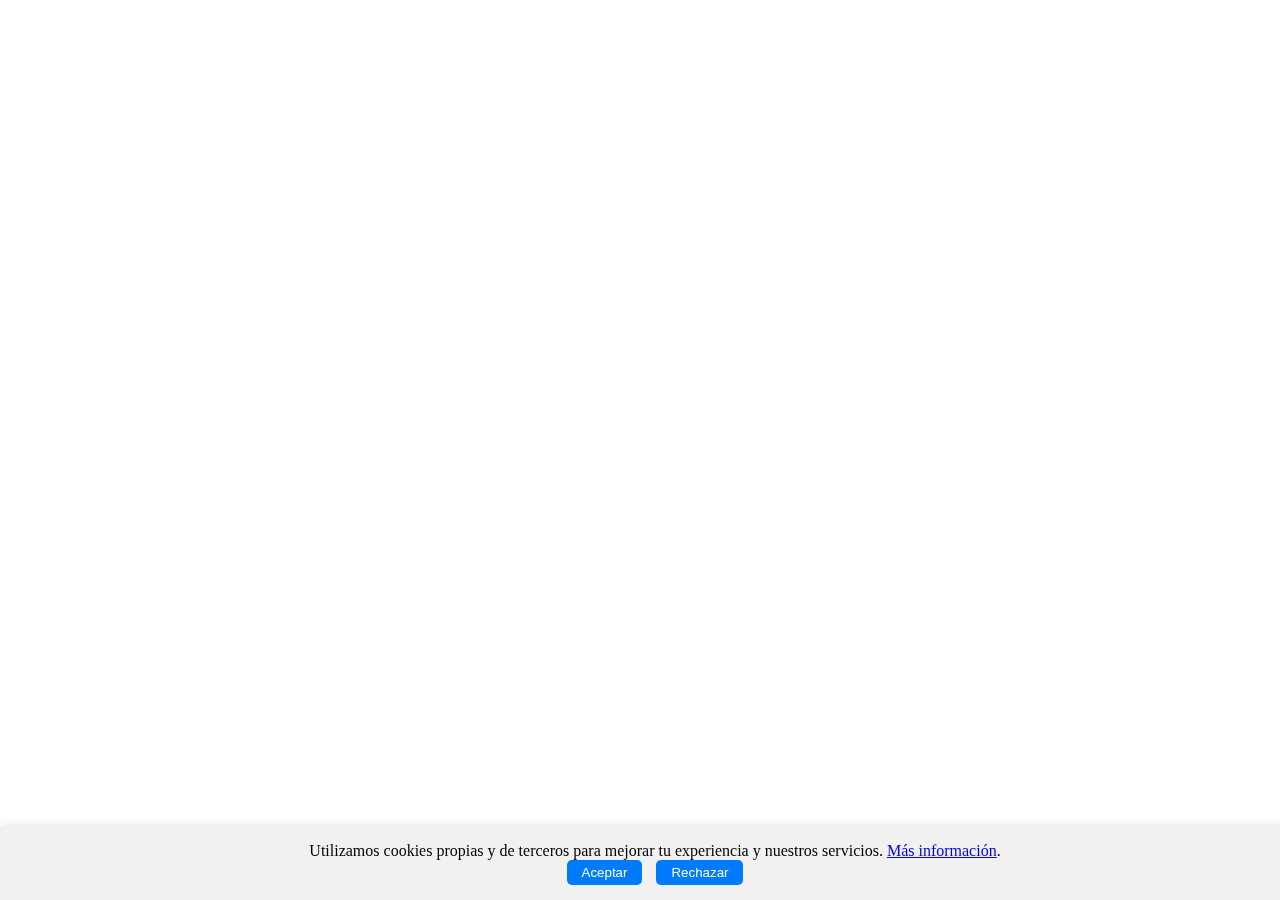
<file: en/index.html>
<!DOCTYPE html>
<html lang="en">

<head>
    <meta charset="UTF-8">
    <meta name="viewport" content="width=device-width, initial-scale=1.0">
    <title>Document</title>
    <link rel="shortcut icon" href="img/icons/alcachofa.webp" type="image/x-icon">
    <link rel="stylesheet" href="styles.css">
</head>

<body>
    <!-- Modal de cookies -->
    <div id="cookie-consent-modal">
        <p>
            Utilizamos cookies propias y de terceros para mejorar tu experiencia y nuestros servicios.
            <a href="politica-de-cookies.html" target="_blank">Más información</a>.
        </p>
        <button id="accept-cookies">Aceptar</button>
        <button id="reject-cookies">Rechazar</button>
    </div>
    <header>

    </header>

</body>
<script src="main.js"></script>

</html>
</file>
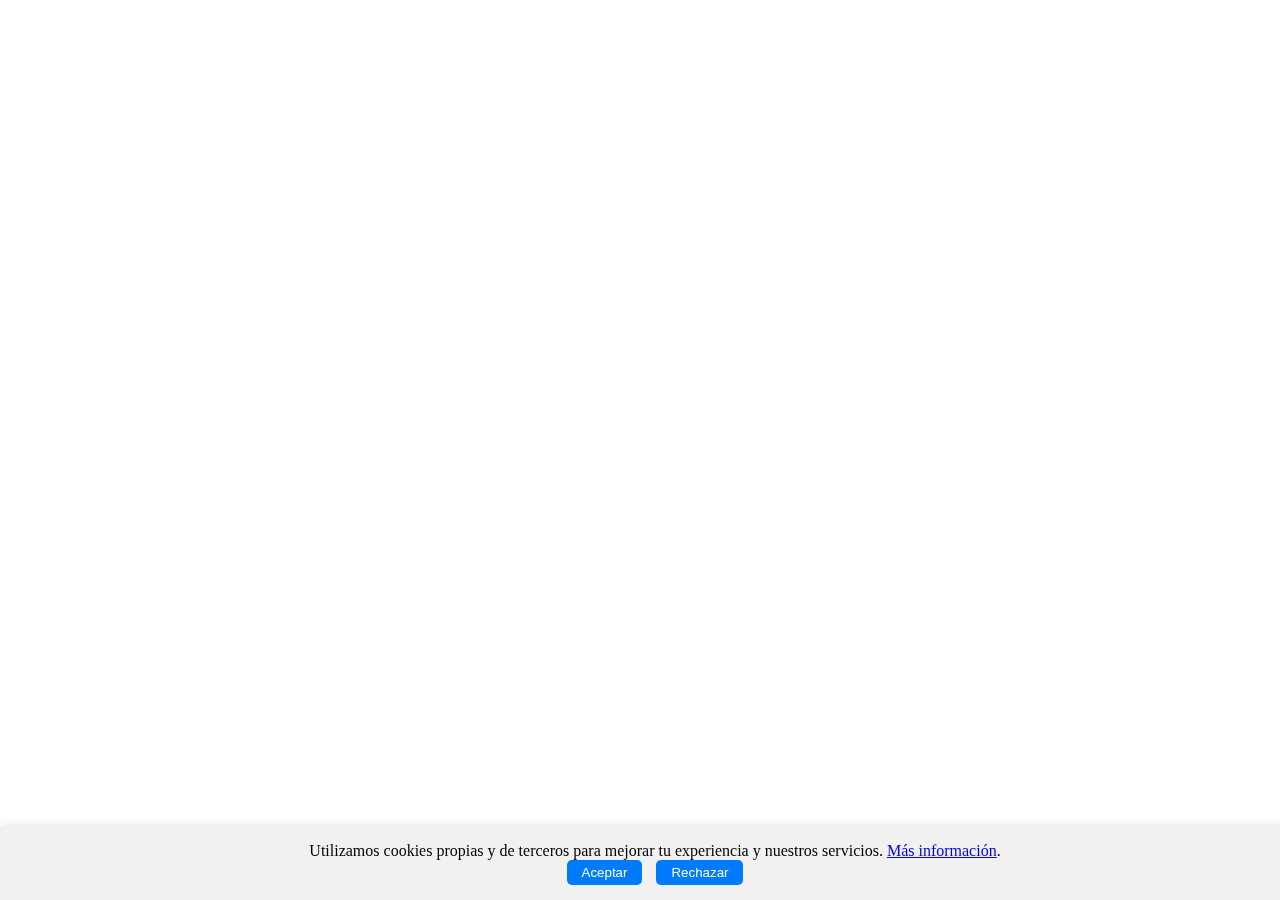
<file: fr/index.html>
<!DOCTYPE html>
<html lang="fr">

<head>
    <meta charset="UTF-8">
    <meta name="viewport" content="width=device-width, initial-scale=1.0">
    <title>Document</title>
    <link rel="shortcut icon" href="img/icons/alcachofa.webp" type="image/x-icon">
    <link rel="stylesheet" href="styles.css">

</head>

<body>
    <!-- Modal de cookies -->
    <div id="cookie-consent-modal">
        <p>
            Utilizamos cookies propias y de terceros para mejorar tu experiencia y nuestros servicios.
            <a href="politica-de-cookies.html" target="_blank">Más información</a>.
        </p>
        <button id="accept-cookies">Aceptar</button>
        <button id="reject-cookies">Rechazar</button>
    </div>
   <header></header>
</body>
<script src="main.js"></script>

</html>
</file>
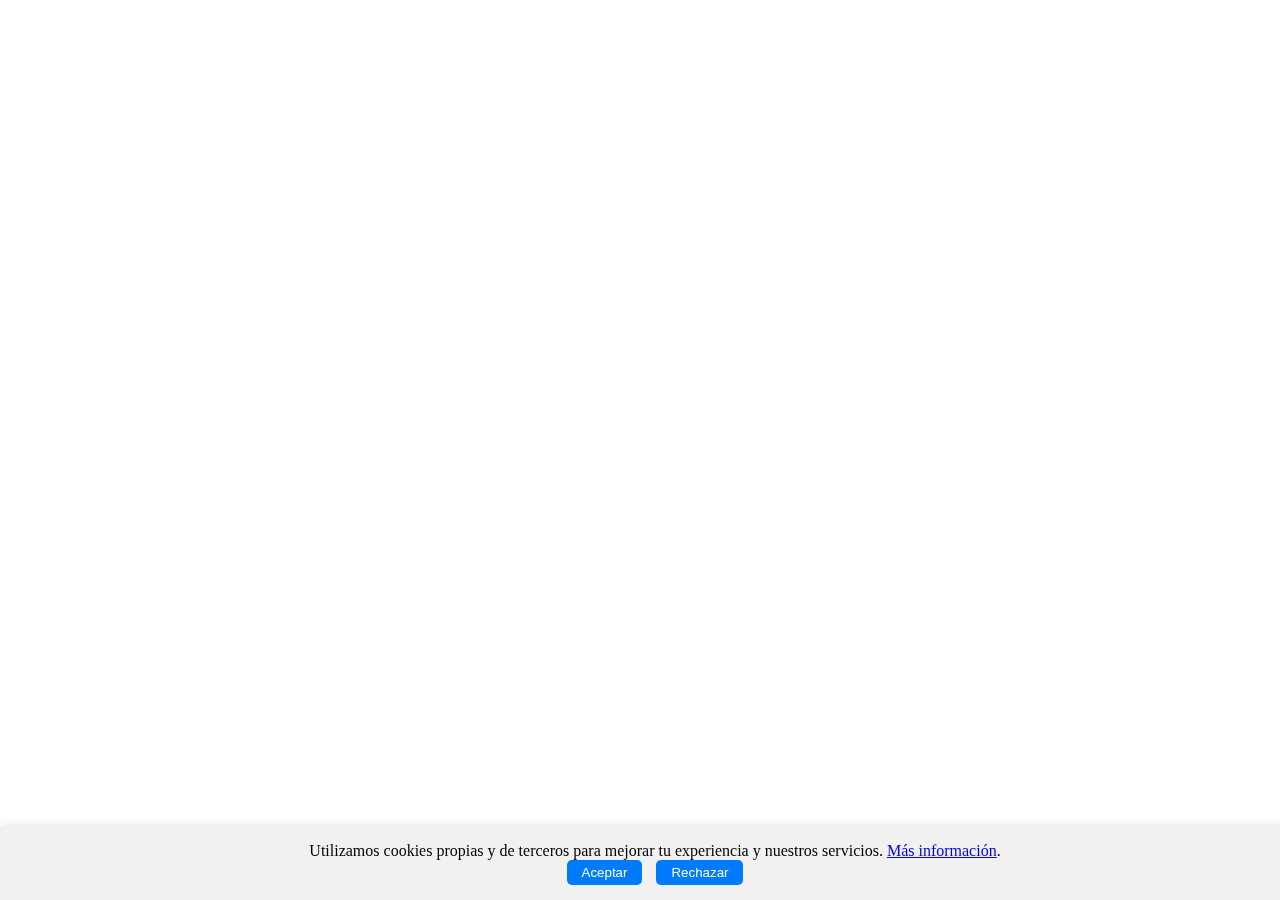
<file: it/index.html>
<!DOCTYPE html>
<html lang="it">

<head>
    <meta charset="UTF-8">
    <meta name="viewport" content="width=device-width, initial-scale=1.0">
    <title>Document</title>
    <link rel="shortcut icon" href="img/icons/alcachofa.webp" type="image/x-icon">
    <link rel="stylesheet" href="styles.css">
</head>

<body>
    <!-- Modal de cookies -->
    <div id="cookie-consent-modal">
        <p>
            Utilizamos cookies propias y de terceros para mejorar tu experiencia y nuestros servicios.
            <a href="politica-de-cookies.html" target="_blank">Más información</a>.
        </p>
        <button id="accept-cookies">Aceptar</button>
        <button id="reject-cookies">Rechazar</button>
    </div>
   <header></header>
</body>
<script src="main.js"></script>

</html>
</file>
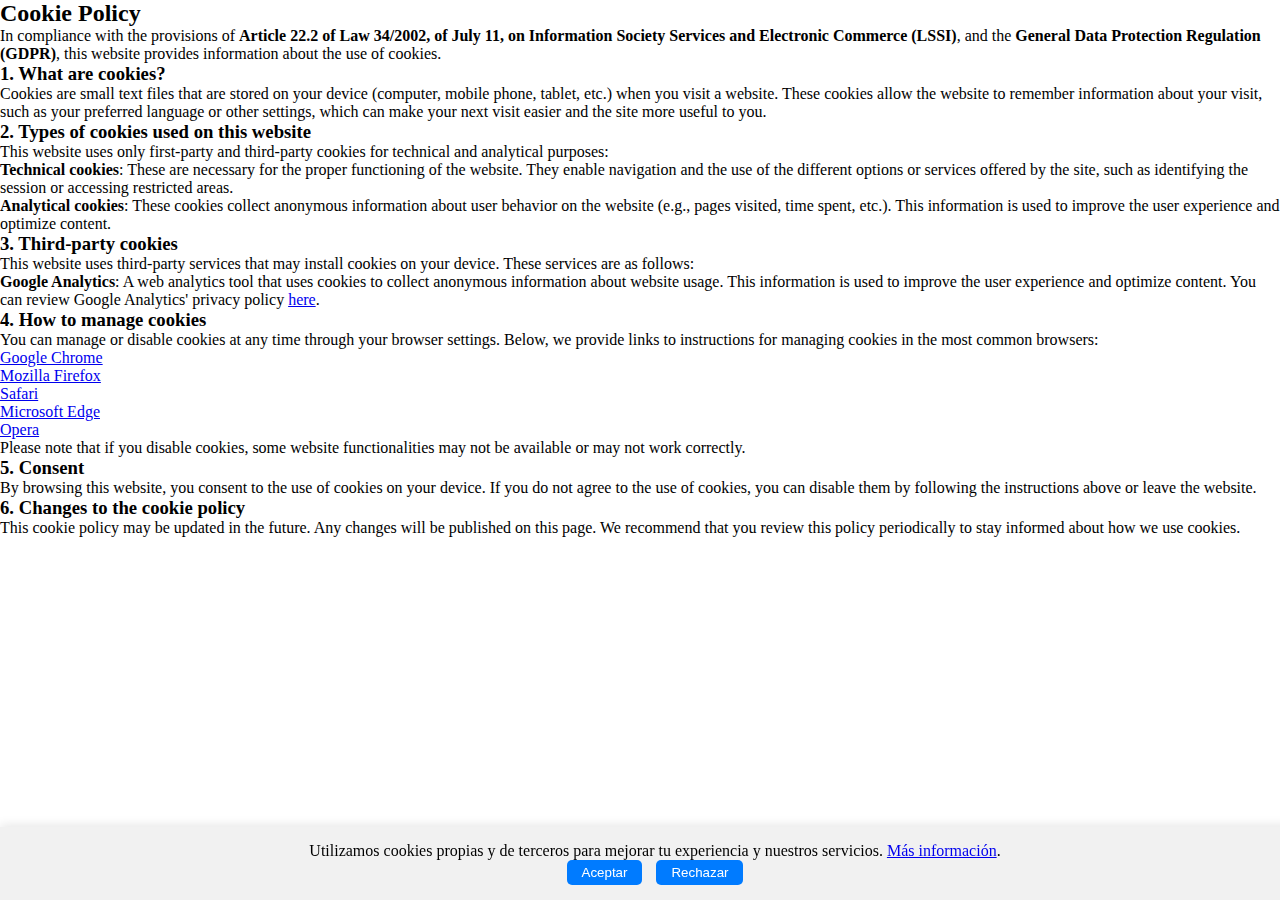
<file: en/cookie-policy.html>
<!DOCTYPE html>
<html lang="en">

<head>
    <meta charset="UTF-8">
    <meta name="viewport" content="width=device-width, initial-scale=1.0">
    <title>Cookie policy</title>
    <link rel="shortcut icon" href="img/icons/alcachofa.webp" type="image/x-icon">
    <link rel="stylesheet" href="styles.css">
</head>

<body>
    <!-- Modal de cookies -->
    <div id="cookie-consent-modal">
        <p>
            Utilizamos cookies propias y de terceros para mejorar tu experiencia y nuestros servicios.
            <a href="politica-de-cookies.html" target="_blank">Más información</a>.
        </p>
        <button id="accept-cookies">Aceptar</button>
        <button id="reject-cookies">Rechazar</button>
    </div>
   <header></header>    <main>
        <section id="cookie-policy">
            <h2>Cookie Policy</h2>
            <p>
                In compliance with the provisions of <strong>Article 22.2 of Law 34/2002, of July 11, on Information Society Services and Electronic Commerce (LSSI)</strong>, and the <strong>General Data Protection Regulation (GDPR)</strong>, this website provides information about the use of cookies.
            </p>
        
            <h3>1. What are cookies?</h3>
            <p>
                Cookies are small text files that are stored on your device (computer, mobile phone, tablet, etc.) when you visit a website. These cookies allow the website to remember information about your visit, such as your preferred language or other settings, which can make your next visit easier and the site more useful to you.
            </p>
        
            <h3>2. Types of cookies used on this website</h3>
            <p>
                This website uses only first-party and third-party cookies for technical and analytical purposes:
            </p>
            <ul>
                <li>
                    <strong>Technical cookies</strong>: These are necessary for the proper functioning of the website. They enable navigation and the use of the different options or services offered by the site, such as identifying the session or accessing restricted areas.
                </li>
                <li>
                    <strong>Analytical cookies</strong>: These cookies collect anonymous information about user behavior on the website (e.g., pages visited, time spent, etc.). This information is used to improve the user experience and optimize content.
                </li>
            </ul>
        
            <h3>3. Third-party cookies</h3>
            <p>
                This website uses third-party services that may install cookies on your device. These services are as follows:
            </p>
            <ul>
                <li>
                    <strong>Google Analytics</strong>: A web analytics tool that uses cookies to collect anonymous information about website usage. This information is used to improve the user experience and optimize content. You can review Google Analytics' privacy policy <a href="https://policies.google.com/privacy" target="_blank" rel="noopener noreferrer">here</a>.
                </li>
            </ul>
        
            <h3>4. How to manage cookies</h3>
            <p>
                You can manage or disable cookies at any time through your browser settings. Below, we provide links to instructions for managing cookies in the most common browsers:
            </p>
            <ul>
                <li><a href="https://support.google.com/chrome/answer/95647" target="_blank" rel="noopener noreferrer">Google Chrome</a></li>
                <li><a href="https://support.mozilla.org/es/kb/habilitar-y-deshabilitar-cookies-sitios-web-rastrear-preferencias" target="_blank" rel="noopener noreferrer">Mozilla Firefox</a></li>
                <li><a href="https://support.apple.com/es-es/guide/safari/sfri11471/mac" target="_blank" rel="noopener noreferrer">Safari</a></li>
                <li><a href="https://support.microsoft.com/es-es/microsoft-edge/eliminar-las-cookies-en-microsoft-edge-63947406-40ac-c3b8-57b9-2a946a29ae09" target="_blank" rel="noopener noreferrer">Microsoft Edge</a></li>
                <li><a href="https://help.opera.com/en/latest/web-preferences/#cookies" target="_blank" rel="noopener noreferrer">Opera</a></li>
            </ul>
            <p>
                Please note that if you disable cookies, some website functionalities may not be available or may not work correctly.
            </p>
        
            <h3>5. Consent</h3>
            <p>
                By browsing this website, you consent to the use of cookies on your device. If you do not agree to the use of cookies, you can disable them by following the instructions above or leave the website.
            </p>
        
            <h3>6. Changes to the cookie policy</h3>
            <p>
                This cookie policy may be updated in the future. Any changes will be published on this page. We recommend that you review this policy periodically to stay informed about how we use cookies.
            </p>
        </section>


    </main>

</body>
<script src="main.js"></script>

</html>
</file>
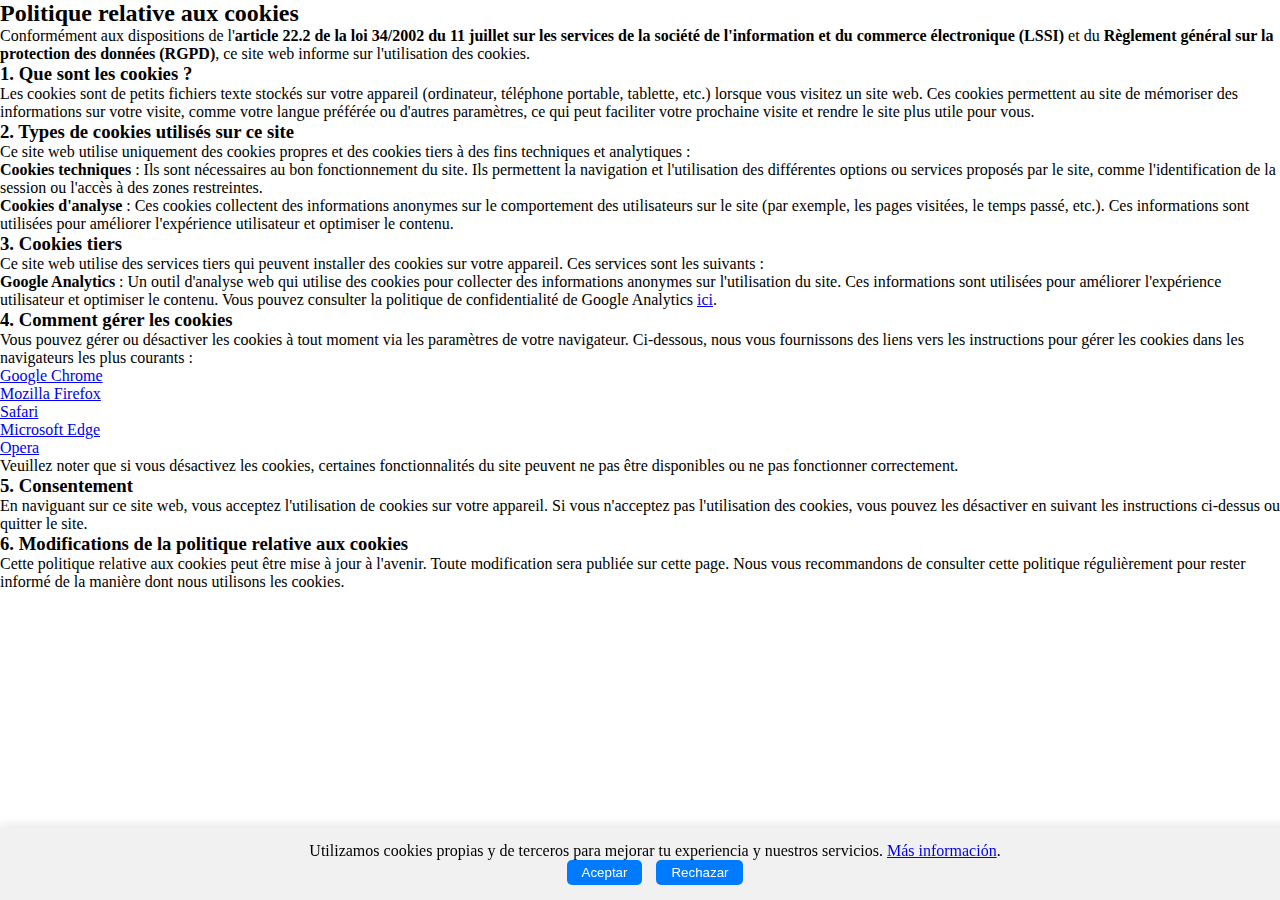
<file: fr/politique-relative-aux-cookies.html>
<!DOCTYPE html>
<html lang="fr">

<head>
    <meta charset="UTF-8">
    <meta name="viewport" content="width=device-width, initial-scale=1.0">
    <title>Politique relative aux cookies</title>
    <link rel="shortcut icon" href="img/icons/alcachofa.webp" type="image/x-icon">
    <link rel="stylesheet" href="styles.css">
</head>

<body>
    <!-- Modal de cookies -->
    <div id="cookie-consent-modal">
        <p>
            Utilizamos cookies propias y de terceros para mejorar tu experiencia y nuestros servicios.
            <a href="politica-de-cookies.html" target="_blank">Más información</a>.
        </p>
        <button id="accept-cookies">Aceptar</button>
        <button id="reject-cookies">Rechazar</button>
    </div>
   <header></header>    <main>
        <section id="politique-cookies">
            <h2>Politique relative aux cookies</h2>
            <p>
                Conformément aux dispositions de l'<strong>article 22.2 de la loi 34/2002 du 11 juillet sur les services
                    de la société de l'information et du commerce électronique (LSSI)</strong> et du <strong>Règlement
                    général sur la protection des données (RGPD)</strong>, ce site web informe sur l'utilisation des
                cookies.
            </p>

            <h3>1. Que sont les cookies ?</h3>
            <p>
                Les cookies sont de petits fichiers texte stockés sur votre appareil (ordinateur, téléphone portable,
                tablette, etc.) lorsque vous visitez un site web. Ces cookies permettent au site de mémoriser des
                informations sur votre visite, comme votre langue préférée ou d'autres paramètres, ce qui peut faciliter
                votre prochaine visite et rendre le site plus utile pour vous.
            </p>

            <h3>2. Types de cookies utilisés sur ce site</h3>
            <p>
                Ce site web utilise uniquement des cookies propres et des cookies tiers à des fins techniques et
                analytiques :
            </p>
            <ul>
                <li>
                    <strong>Cookies techniques</strong> : Ils sont nécessaires au bon fonctionnement du site. Ils
                    permettent la navigation et l'utilisation des différentes options ou services proposés par le site,
                    comme l'identification de la session ou l'accès à des zones restreintes.
                </li>
                <li>
                    <strong>Cookies d'analyse</strong> : Ces cookies collectent des informations anonymes sur le
                    comportement des utilisateurs sur le site (par exemple, les pages visitées, le temps passé, etc.).
                    Ces informations sont utilisées pour améliorer l'expérience utilisateur et optimiser le contenu.
                </li>
            </ul>

            <h3>3. Cookies tiers</h3>
            <p>
                Ce site web utilise des services tiers qui peuvent installer des cookies sur votre appareil. Ces
                services sont les suivants :
            </p>
            <ul>
                <li>
                    <strong>Google Analytics</strong> : Un outil d'analyse web qui utilise des cookies pour collecter
                    des informations anonymes sur l'utilisation du site. Ces informations sont utilisées pour améliorer
                    l'expérience utilisateur et optimiser le contenu. Vous pouvez consulter la politique de
                    confidentialité de Google Analytics <a href="https://policies.google.com/privacy" target="_blank"
                        rel="noopener noreferrer">ici</a>.
                </li>
            </ul>

            <h3>4. Comment gérer les cookies</h3>
            <p>
                Vous pouvez gérer ou désactiver les cookies à tout moment via les paramètres de votre navigateur.
                Ci-dessous, nous vous fournissons des liens vers les instructions pour gérer les cookies dans les
                navigateurs les plus courants :
            </p>
            <ul>
                <li><a href="https://support.google.com/chrome/answer/95647" target="_blank"
                        rel="noopener noreferrer">Google Chrome</a></li>
                <li><a href="https://support.mozilla.org/fr/kb/activer-desactiver-cookies-preferences" target="_blank"
                        rel="noopener noreferrer">Mozilla Firefox</a></li>
                <li><a href="https://support.apple.com/fr-fr/guide/safari/sfri11471/mac" target="_blank"
                        rel="noopener noreferrer">Safari</a></li>
                <li><a href="https://support.microsoft.com/fr-fr/microsoft-edge/supprimer-les-cookies-dans-microsoft-edge-63947406-40ac-c3b8-57b9-2a946a29ae09"
                        target="_blank" rel="noopener noreferrer">Microsoft Edge</a></li>
                <li><a href="https://help.opera.com/fr/latest/web-preferences/#cookies" target="_blank"
                        rel="noopener noreferrer">Opera</a></li>
            </ul>
            <p>
                Veuillez noter que si vous désactivez les cookies, certaines fonctionnalités du site peuvent ne pas être
                disponibles ou ne pas fonctionner correctement.
            </p>

            <h3>5. Consentement</h3>
            <p>
                En naviguant sur ce site web, vous acceptez l'utilisation de cookies sur votre appareil. Si vous
                n'acceptez pas l'utilisation des cookies, vous pouvez les désactiver en suivant les instructions
                ci-dessus ou quitter le site.
            </p>

            <h3>6. Modifications de la politique relative aux cookies</h3>
            <p>
                Cette politique relative aux cookies peut être mise à jour à l'avenir. Toute modification sera publiée
                sur cette page. Nous vous recommandons de consulter cette politique régulièrement pour rester informé de
                la manière dont nous utilisons les cookies.
            </p>
        </section>


    </main>

</body>
<script src="main.js"></script>

</html>
</file>
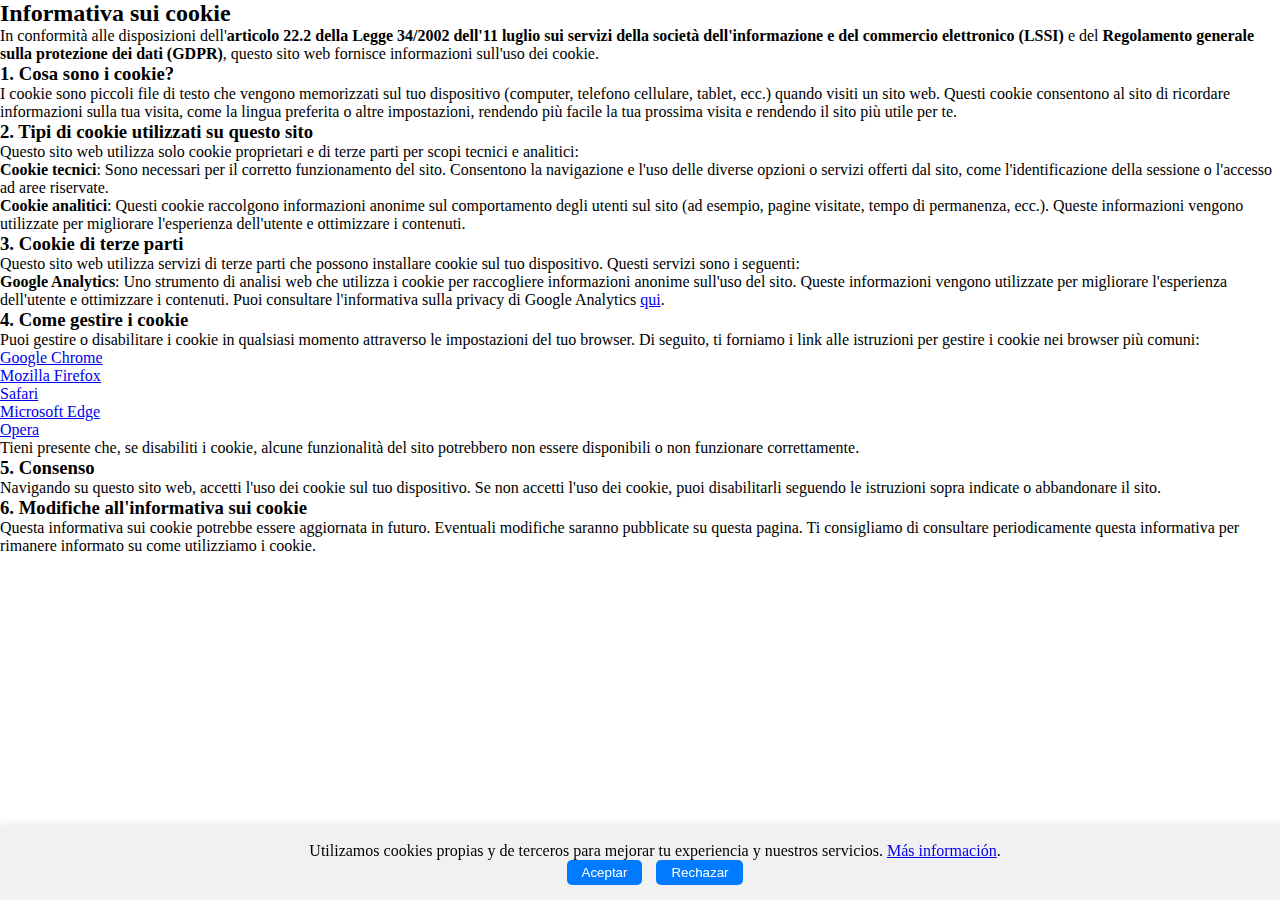
<file: it/politica-sui-cookie.html>
<!DOCTYPE html>
<html lang="it">

<head>
    <meta charset="UTF-8">
    <meta name="viewport" content="width=device-width, initial-scale=1.0">
    <title>Politica sui cookie</title>
    <link rel="stylesheet" href="styles.css">
</head>

<body>
    <!-- Modal de cookies -->
    <div id="cookie-consent-modal">
        <p>
            Utilizamos cookies propias y de terceros para mejorar tu experiencia y nuestros servicios.
            <a href="politica-de-cookies.html" target="_blank">Más información</a>.
        </p>
        <button id="accept-cookies">Aceptar</button>
        <button id="reject-cookies">Rechazar</button>
    </div>
   <header></header>    <main>
        <section id="politica-cookie">
            <h2>Informativa sui cookie</h2>
            <p>
                In conformità alle disposizioni dell'<strong>articolo 22.2 della Legge 34/2002 dell'11 luglio sui
                    servizi della società dell'informazione e del commercio elettronico (LSSI)</strong> e del
                <strong>Regolamento generale sulla protezione dei dati (GDPR)</strong>, questo sito web fornisce
                informazioni sull'uso dei cookie.
            </p>

            <h3>1. Cosa sono i cookie?</h3>
            <p>
                I cookie sono piccoli file di testo che vengono memorizzati sul tuo dispositivo (computer, telefono
                cellulare, tablet, ecc.) quando visiti un sito web. Questi cookie consentono al sito di ricordare
                informazioni sulla tua visita, come la lingua preferita o altre impostazioni, rendendo più facile la tua
                prossima visita e rendendo il sito più utile per te.
            </p>

            <h3>2. Tipi di cookie utilizzati su questo sito</h3>
            <p>
                Questo sito web utilizza solo cookie proprietari e di terze parti per scopi tecnici e analitici:
            </p>
            <ul>
                <li>
                    <strong>Cookie tecnici</strong>: Sono necessari per il corretto funzionamento del sito. Consentono
                    la navigazione e l'uso delle diverse opzioni o servizi offerti dal sito, come l'identificazione
                    della sessione o l'accesso ad aree riservate.
                </li>
                <li>
                    <strong>Cookie analitici</strong>: Questi cookie raccolgono informazioni anonime sul comportamento
                    degli utenti sul sito (ad esempio, pagine visitate, tempo di permanenza, ecc.). Queste informazioni
                    vengono utilizzate per migliorare l'esperienza dell'utente e ottimizzare i contenuti.
                </li>
            </ul>

            <h3>3. Cookie di terze parti</h3>
            <p>
                Questo sito web utilizza servizi di terze parti che possono installare cookie sul tuo dispositivo.
                Questi servizi sono i seguenti:
            </p>
            <ul>
                <li>
                    <strong>Google Analytics</strong>: Uno strumento di analisi web che utilizza i cookie per
                    raccogliere informazioni anonime sull'uso del sito. Queste informazioni vengono utilizzate per
                    migliorare l'esperienza dell'utente e ottimizzare i contenuti. Puoi consultare l'informativa sulla
                    privacy di Google Analytics <a href="https://policies.google.com/privacy" target="_blank"
                        rel="noopener noreferrer">qui</a>.
                </li>
            </ul>

            <h3>4. Come gestire i cookie</h3>
            <p>
                Puoi gestire o disabilitare i cookie in qualsiasi momento attraverso le impostazioni del tuo browser. Di
                seguito, ti forniamo i link alle istruzioni per gestire i cookie nei browser più comuni:
            </p>
            <ul>
                <li><a href="https://support.google.com/chrome/answer/95647" target="_blank"
                        rel="noopener noreferrer">Google Chrome</a></li>
                <li><a href="https://support.mozilla.org/it/kb/attivare-e-disattivare-i-cookie" target="_blank"
                        rel="noopener noreferrer">Mozilla Firefox</a></li>
                <li><a href="https://support.apple.com/it-it/guide/safari/sfri11471/mac" target="_blank"
                        rel="noopener noreferrer">Safari</a></li>
                <li><a href="https://support.microsoft.com/it-it/microsoft-edge/eliminare-i-cookie-in-microsoft-edge-63947406-40ac-c3b8-57b9-2a946a29ae09"
                        target="_blank" rel="noopener noreferrer">Microsoft Edge</a></li>
                <li><a href="https://help.opera.com/it/latest/web-preferences/#cookies" target="_blank"
                        rel="noopener noreferrer">Opera</a></li>
            </ul>
            <p>
                Tieni presente che, se disabiliti i cookie, alcune funzionalità del sito potrebbero non essere
                disponibili o non funzionare correttamente.
            </p>

            <h3>5. Consenso</h3>
            <p>
                Navigando su questo sito web, accetti l'uso dei cookie sul tuo dispositivo. Se non accetti l'uso dei
                cookie, puoi disabilitarli seguendo le istruzioni sopra indicate o abbandonare il sito.
            </p>

            <h3>6. Modifiche all'informativa sui cookie</h3>
            <p>
                Questa informativa sui cookie potrebbe essere aggiornata in futuro. Eventuali modifiche saranno
                pubblicate su questa pagina. Ti consigliamo di consultare periodicamente questa informativa per rimanere
                informato su come utilizziamo i cookie.
            </p>
        </section>
    </main>

</body>
<script src="main.js"></script>

</html>
</file>
<file: en/styles.css>
*{
    margin: 0px;
    padding: 0px;
}

/* Inicio cookies 
############################################################# 
#############################################################
*/
#cookie-consent-modal {
    display: none;
    position: fixed;
    bottom: 0;
    background: #f1f1f1;
    padding: 15px;
    width: 100%;
    text-align: center;
    box-shadow: 0 -2px 10px rgba(0, 0, 0, 0.1);
    z-index: 1000;
}

#cookie-consent-modal button {
    margin: 0 5px;
    padding: 5px 15px;
    cursor: pointer;
    border: none;
    background: #007bff;
    color: white;
    border-radius: 5px;
}

/* Fin cookies 
############################################################# 
#############################################################
*/
</file>
<file: fr/styles.css>
*{
    margin: 0px;
    padding: 0px;
}

/* Inicio cookies 
############################################################# 
#############################################################
*/
#cookie-consent-modal {
    display: none;
    position: fixed;
    bottom: 0;
    background: #f1f1f1;
    padding: 15px;
    width: 100%;
    text-align: center;
    box-shadow: 0 -2px 10px rgba(0, 0, 0, 0.1);
    z-index: 1000;
}

#cookie-consent-modal button {
    margin: 0 5px;
    padding: 5px 15px;
    cursor: pointer;
    border: none;
    background: #007bff;
    color: white;
    border-radius: 5px;
}

/* Fin cookies 
############################################################# 
#############################################################
*/
</file>
<file: it/styles.css>
*{
    margin: 0px;
    padding: 0px;
}

/* Inicio cookies 
############################################################# 
#############################################################
*/
#cookie-consent-modal {
    display: none;
    position: fixed;
    bottom: 0;
    background: #f1f1f1;
    padding: 15px;
    width: 100%;
    text-align: center;
    box-shadow: 0 -2px 10px rgba(0, 0, 0, 0.1);
    z-index: 1000;
}

#cookie-consent-modal button {
    margin: 0 5px;
    padding: 5px 15px;
    cursor: pointer;
    border: none;
    background: #007bff;
    color: white;
    border-radius: 5px;
}

/* Fin cookies 
############################################################# 
#############################################################
*/
</file>
